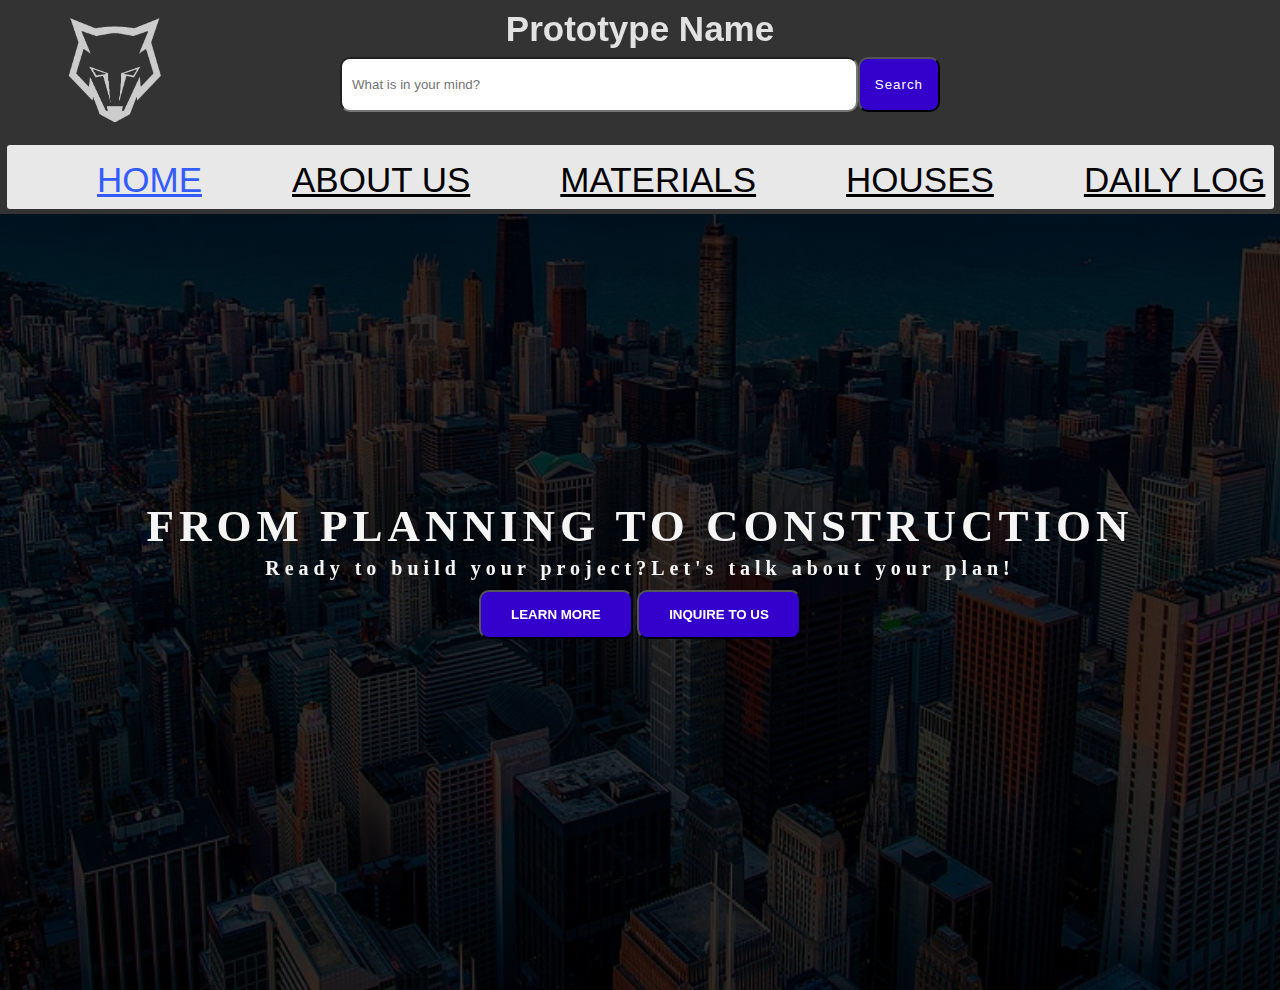
<file: index.html>
<!DOCTYPE html>
<html lang="en">
<head>
    <meta charset="utf-8">
    <meta http-equiv="X-UA-Compatible" content="IE=edge">
    <meta name="viewport" content="width=device-width, initial-scale=1.0">
    <title>Wolf Draft Page</title>
    <link href="Entechweb.css" rel="stylesheet">
    <meta name="description" content="Interactive Modern Construction Market">
    <meta name="author" content="Wolves">
</head>
<body>
    <div class="background">
        <nav class="header">
            <div class="header-wrapper">
                <img src="Img/Wolf-Logo2.png" class="Logo-Button" alt="Logo">
            <div class="prototypename">
                <h2>Prototype Name</h2>
            </div>
            <div class="searchbutton">
                <form>
                    <input type="text" placeholder="What is in your mind?">
                    <button type="submit">Search</button>
                </form>
            </div>
                <nav class="navbar2">
                    <p class="navigation-buttons"><a href="Home.com" class="active">HOME</a></p>
                    <p class="navigation-buttons"><a href="About.com" target="_kunwarimeron">ABOUT US</a></p>
                    <p class="navigation-buttons"><a href="Materials.com" target="_kunwarimeron">MATERIALS</a></p>
                    <p class="navigation-buttons"><a href="Houses.com" target="_kunwarimeron">HOUSES</a></p>     <p class="navigation-buttons"><a href="Daily log.com" target="_kunwarimeron">DAILY LOG</a></p>
                </nav>
            </div>
        </nav>
        <div class="content">
            <h1>FROM PLANNING TO CONSTRUCTION</h1>
            <h6>Ready to build your project?Let's talk about your plan!</h6>
            <button type="button">LEARN MORE</button>
            <button type="button">INQUIRE TO US</button>
        </div>

          
    </div>
      
</body>
</html>
</file>
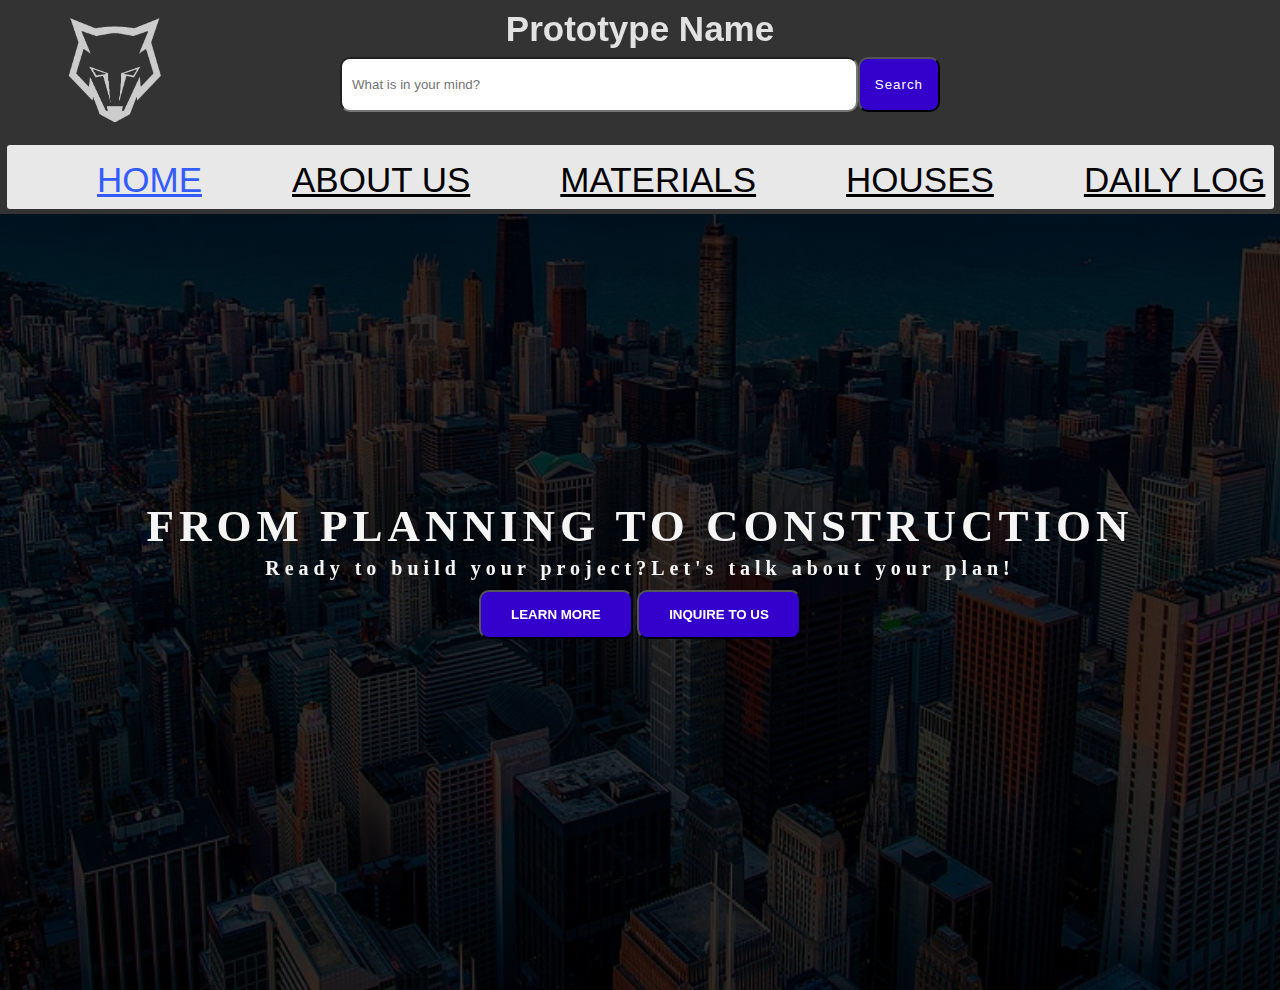
<file: Entechweb.html>
<!DOCTYPE html>
<html lang="en">
<head>
    <meta charset="utf-8">
    <meta http-equiv="X-UA-Compatible" content="IE=edge">
    <meta name="viewport" content="width=device-width, initial-scale=1.0">
    <title>Wolf Draft Page</title>
    <link href="Entechweb.css" rel="stylesheet">
    <meta name="description" content="Interactive Modern Construction Market">
    <meta name="author" content="Wolves">
</head>
<body>
    <div class="background">
        <nav class="header">
            <div class="header-wrapper">
                <img src="Img/Wolf-Logo2.png" class="Logo-Button" alt="Logo">
            <div class="prototypename">
                <h2>Prototype Name</h2>
            </div>
            <div class="searchbutton">
                <form>
                    <input type="text" placeholder="What is in your mind?">
                    <button type="submit">Search</button>
                </form>
            </div>
                <nav class="navbar2">
                    <p class="navigation-buttons"><a href="Home.com" class="active">HOME</a></p>
                    <p class="navigation-buttons"><a href="About.com" target="_kunwarimeron">ABOUT US</a></p>
                    <p class="navigation-buttons"><a href="Materials.com" target="_kunwarimeron">MATERIALS</a></p>
                    <p class="navigation-buttons"><a href="Houses.com" target="_kunwarimeron">HOUSES</a></p>     <p class="navigation-buttons"><a href="Daily log.com" target="_kunwarimeron">DAILY LOG</a></p>
                </nav>
            </div>
        </nav>
        <div class="content">
            <h1>FROM PLANNING TO CONSTRUCTION</h1>
            <h6>Ready to build your project?Let's talk about your plan!</h6>
            <button type="button">LEARN MORE</button>
            <button type="button">INQUIRE TO US</button>
        </div>

          
    </div>
      
</body>
</html>
</file>
<file: Entechweb.css>
html{
    -webkit-font-smoothing: antialiased;
}
*{
    margin: 0;
    padding: 0;
    font-family: sans-serif;
}
.background{
    width: 100%;
    height: 110vh;
    background-image: linear-gradient(rgba(0,0,0,0.80),rgba(0,0,0,0.80)), url(Img/chicago.jpg);
    background-size: cover;
    background-position: center;
}

.header{
    position: sticky;
    top: 0;
    left: 0;
    width: 100%;
    height: 200px;
    background: #333333;
    display: flex;
    justify-content: flex-start;
    padding: 7px 0;
}
.header-wrapper:hover{
    opacity: 1;
}

.Logo-Button{
    left: 50px;
    height: 60%;
    position: absolute;
    margin-left: 1px;
}
.prototypename{
    width: 100%;
    position: fixed;
    margin-top: 2px;
    text-align: center;
    color: whitesmoke;
}
h2{
    font-family: 'Helvetica', sans-serif;
    font-size: 35px;
    opacity: 90%;
}
.searchbutton{
    position: absolute;
    width: 100%;
    height: 100vh;
    display: flex;
    margin-top: 50px;
    align-items: top center;
    justify-content: center;  
}
form{
    width: 600px;
    height: 55px;
    display:flex;
}
form input{
    font-family: "Helvetica", sans-serif;
    flex: 1;
    padding-left: 10px;
    border-radius: 10px;
    outline: none;
}
form button{
    background: #3300CC;
    padding: 10px 15px;
    border-radius: 10px;
    outline: none;
    color: #fff;
    letter-spacing: 1px;
    cursor: pointer;
}

form button:hover{
    background: #335BFF;
}
/* unvisited link */
a:link {
    color: black;
}
/* visited link */
a:visited {
    color: green;
}
/* mouse over link */
a:hover, 
a.active{
    color: #335BFF;
}
/* selected link */ 
a:active {
    color: #335BFF;
}

.navigation-buttons{
    height: 40px;
    position: relative;
    margin-top: 8px;
    margin-left: 90px;
    align-content: space-between
}
p.navigation-buttons{
    text-decoration: none;
    font-family: 'Helvetica', sans-serif;
    font-size: 35px;
    
}
.navbar2{
    position: fixed;
    cursor: pointer;
    top: 145px;
    left: 7px;
    width: 99%;
    height: 50px;
    background: #E8E8E8; 
    border-radius: 3px;
    display: flex;
    justify-content: flex-start;
    padding: 7px 0;
    
}
.content{
    width: 100%;
    position: fixed;
    top: 50%;
    text-align: center;
    color: whitesmoke;
}
h1{
    margin-top: 50px;
    font-family: "comic sans ms", cursive;
    font-size: 45px;
    letter-spacing: 5px;
}
h6{
    margin-top: 5px;
    font-family: "comic sans ms", cursive;
    font-size: 20px;
    letter-spacing: 5px;
}
.content button{
    margin-top: 10px;
    padding: 15px 30px;
    text-align: center;
    border-radius: 10px;
    font-weight: bold;
    background-color: #3300CC;
    color: white;
    cursor: pointer;
    position: relative;
    overflow: hidden;
}
.content button:hover{
    background: #335BFF;
}
</file>
